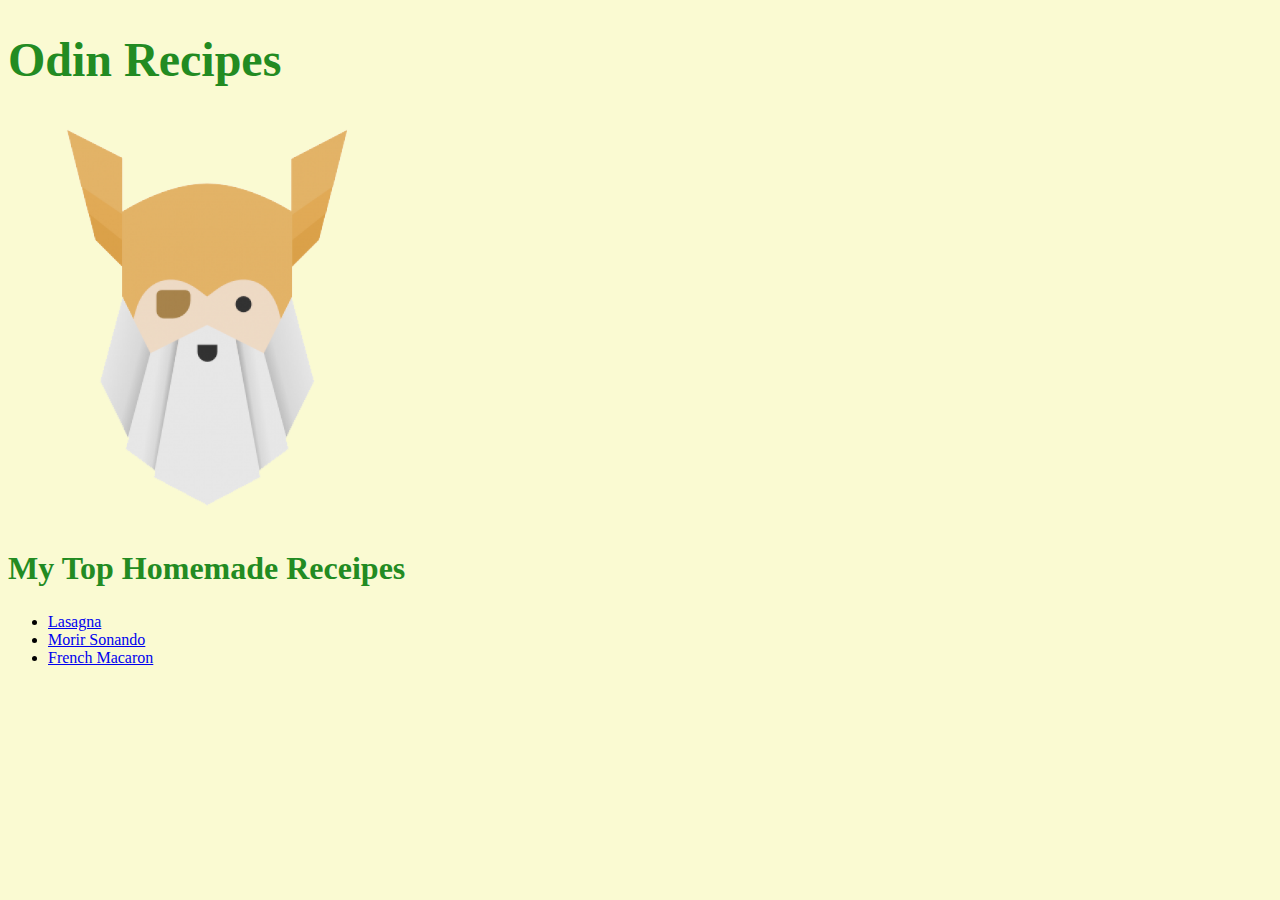
<file: index.html>
<!DOCTYPE html>
<html lang="en">
<head>
    <meta charset="UTF-8">
    <meta http-equiv="X-UA-Compatible" content="IE=edge">
    <meta name="viewport" content="width=device-width, initial-scale=1.0">
    <title>Document</title>
    <link rel="stylesheet" href="styles.css">
</head>
<body>
    <h1>Odin Recipes</h1>
    <img src="./images/top.png" alt="TOP Logo">

    
    <h2>My Top Homemade Receipes</h2>
    <ul>
       <li><a href="./recipes/lasagna.html">Lasagna</a></li>
       <li><a href="./recipes/morirsonando.html">Morir Sonando</a></li>
       <li><a href="./recipes/macaron.html">French Macaron</a></li>
    </ul>
</body>
</html>
</file>
<file: styles.css>
body{
    background-color: lightgoldenrodyellow;
}

h1, h2{
    color: forestgreen;
}

h1{
    font-size: 48px;
}

h2{
    font-size: 32px;
}


img{
    width: 400px;
    height: auto;
    
}
</file>
